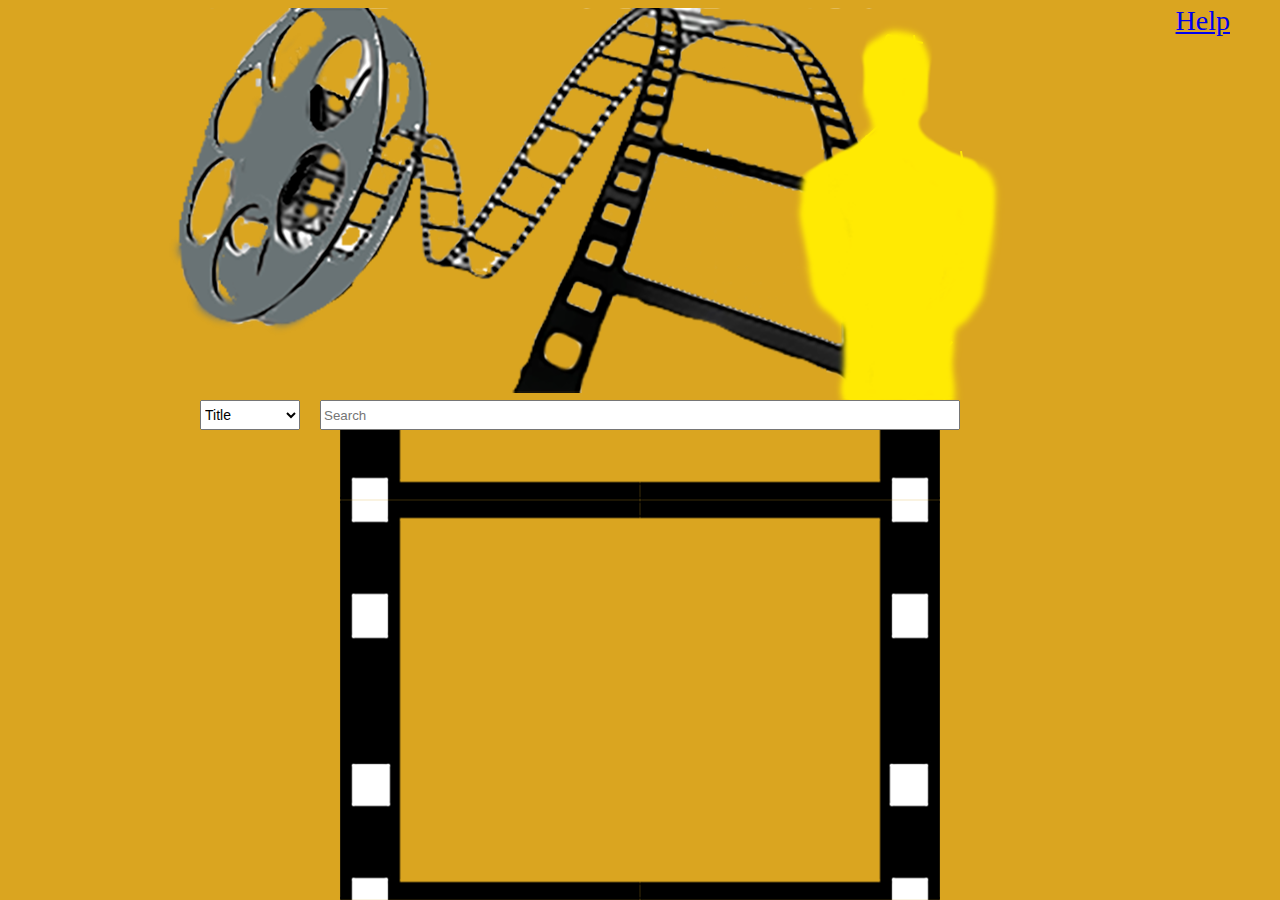
<file: WebServer/src/main/resources/public/index.html>
<html>
<head>

  <meta charset="UTF-8">
  <link rel="stylesheet" type="text/css" href="Intro_page.css">

  <title>Hello!</title>
</head>
<body>

	<div class="headImage">
  		<img src="headImage.png"/>
	</div>

    <input oninput="updateResult(this.value)" placeholder="Search"> 
	
	
	<select id="target">
	    <option value="title">Title</option>
	    <option value="category">Category</option>
    </select>

    <div id="content_1" class="inv">Content 1</div>
    <div id="content_2" class="inv">Content 2</div>
     
    <a href="Help.html" id='help'>Help</a>
    <div id="root">
    	<div class="container"></div>
    </div>
    <script src="front_page.js"></script>
</body>

</html>
</file>
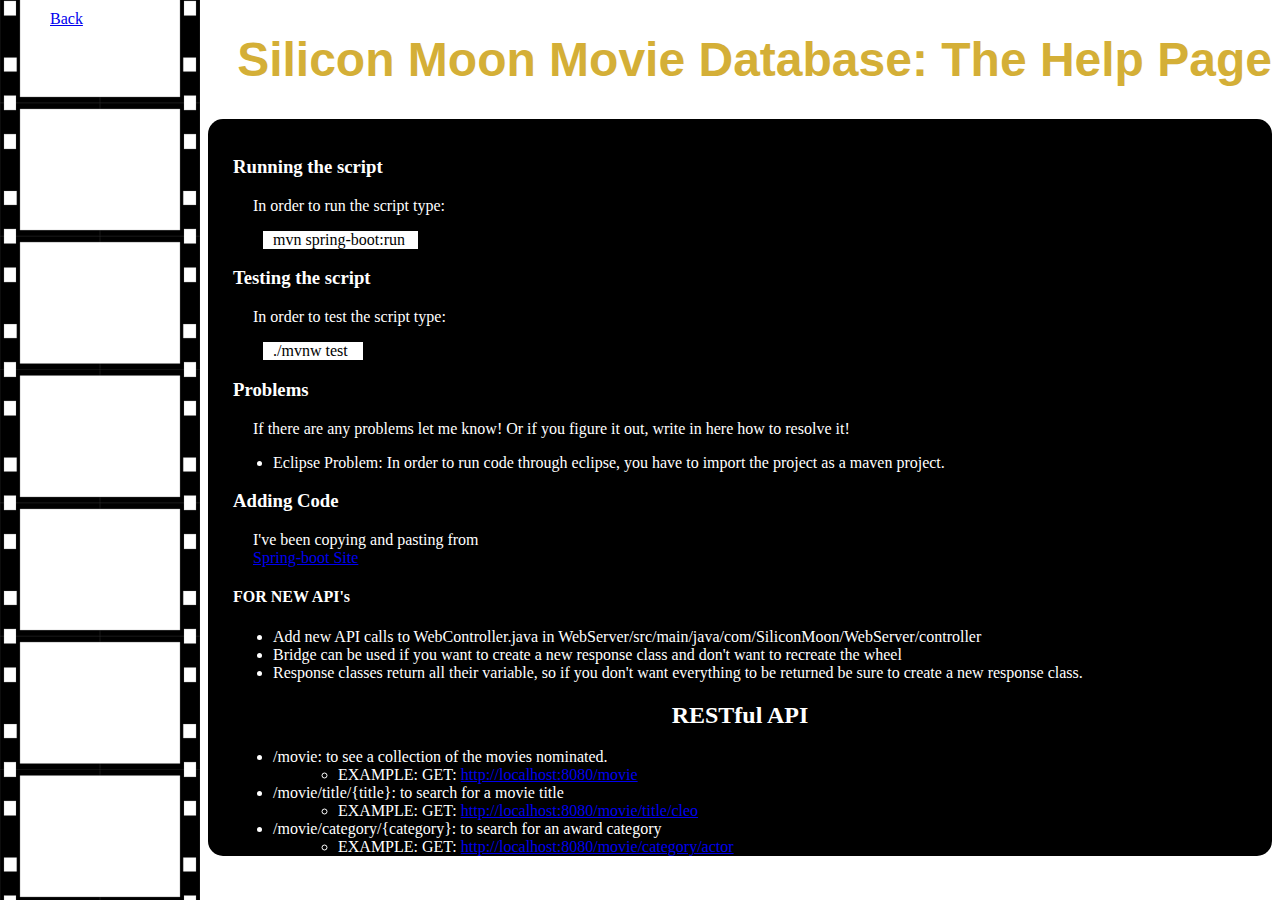
<file: WebServer/src/main/resources/public/Help.html>
<!DOCTYPE html>
<html>
<head>
<meta charset="UTF-8">
<title>Help Page</title>

<link rel="stylesheet" type="text/css" href="help.css">

</head>
<body>
	<a href="/" id='back'>Back</a>
	<h1>Silicon Moon Movie Database: The Help Page</h1> 
	
		
<div id="div3">
	<br><h3>Running the script</h3> 

		<p>In order to run the script type:

			<br><div id="div1">mvn spring-boot:run</div>


	<h3>Testing the script</h3>

		<p>In order to test the script type:

			<br><div id="div2">./mvnw test</div>


	<h3>Problems</h3> 

		<p>If there are any problems let me know! Or if you figure it out, write in here how to resolve it!
		<ul>
		<li>Eclipse Problem: In order to run code through eclipse, you have to import the project as a maven project. </li>
		</ul>


	<h3>Adding Code</h3>

		<p>I've been copying and pasting from

		<br><a href="https://adityasridhar.com/posts/how-to-create-simple-rest-apis-with-springboot">Spring-boot Site</a>

		<h4>FOR NEW API's</h4>
		<ul>
			<li> Add new API calls to WebController.java in WebServer/src/main/java/com/SiliconMoon/WebServer/controller</li>

			<li> Bridge can be used if you want to create a new response class and don't want to recreate the wheel</li>

			<li> Response classes return all their variable, so if you don't want everything to be returned be sure to create a new response class. </li> 
		</ul>




	<h2>RESTful API</h2>
	<ul>
		<li> /movie: to see a collection of the movies nominated.
			<ul>
				<li> EXAMPLE: GET: <a href="http://localhost:8080/movie">http://localhost:8080/movie</a></li>
			</ul>
		</li>
		<li> /movie/title/{title}: to search for a movie title
			<ul>
				<li>EXAMPLE: GET: <a href="http://localhost:8080/movie/title/cleo">http://localhost:8080/movie/title/cleo</a></li>
			</ul>
		</li>
		<li>/movie/category/{category}: to search for an award category
			<ul>
				<li>EXAMPLE: GET: <a href="http://localhost:8080/movie/category/actor">http://localhost:8080/movie/category/actor</a></li>
			</ul>
		</li>
	</ul>
</div>
</body>
</html>
</file>
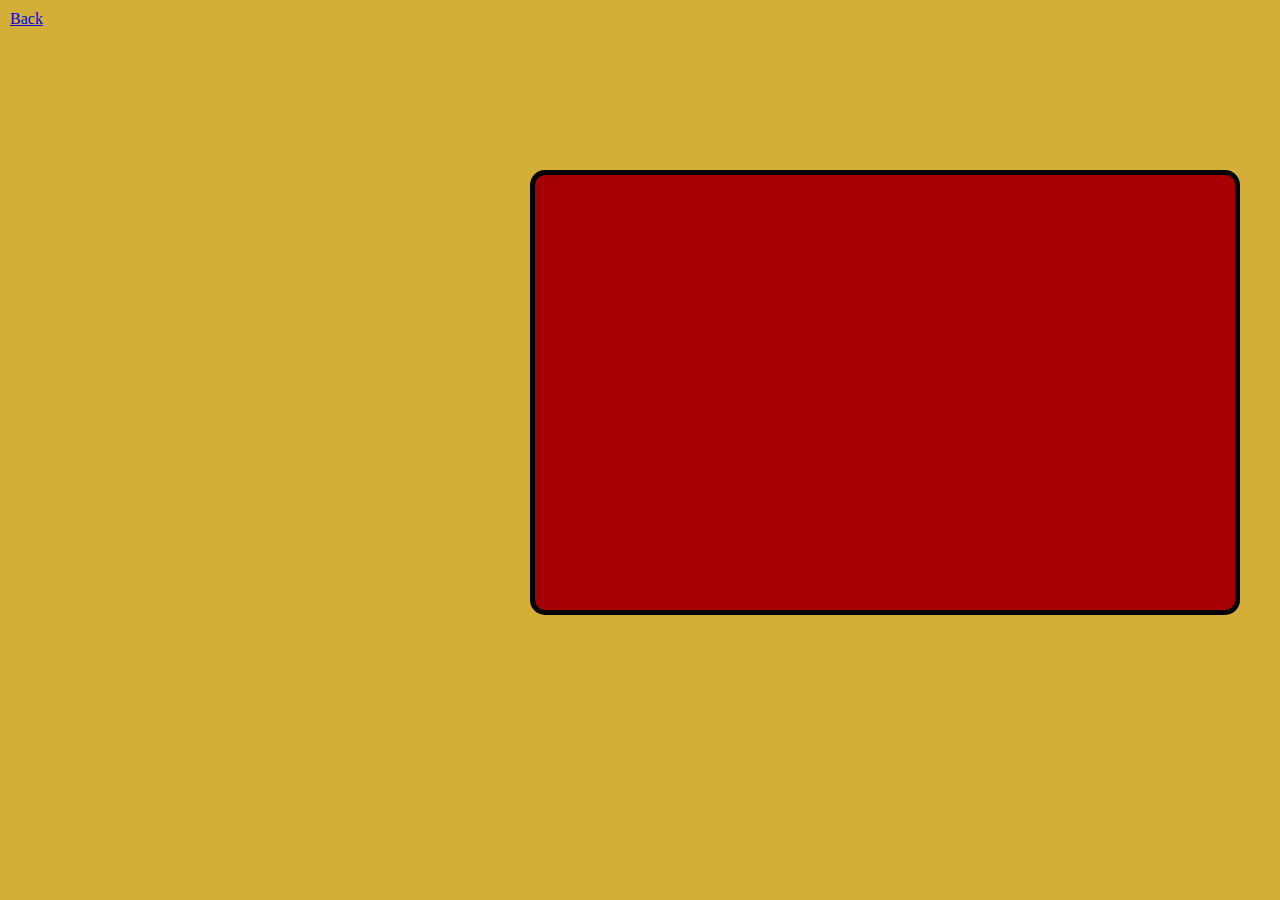
<file: WebServer/src/main/resources/public/single_page.html>
<!DOCTYPE html>
<html>
<head>
<meta charset="UTF-8">
<link rel="stylesheet" type="text/css" href="singleton.css">
<title>Movie Page</title>

</head>
<body>
	<div id='box'>
		<div class='info'></div>
	</div>
	
	<a href="/" id='back'>Back</a>
	<div id="x"></div>
	<script src="singleton.js"></script>
</body>
</html>
</file>
<file: WebServer/src/main/resources/public/Intro_page.css>
body {
	background-color: goldenrod;
/*background-image: linear-gradient(315deg, gold 45%, goldenrod 74%);
*/  
	color: white;
	text-align:center;
	vertical-align: middle;
	height: 200px;
	z-index: 0;
  
}
#headImage{
  display:block;
  z-index: 1;
  position:absolute;
  top:auto;
}

#root{
	position: center;
	top: -5px;
	background-image: url("Reel.png");
    	background-repeat:repeat-y;
    	background-position:50% 500px;
  	min-height: 500px;
  	z-index: 1;	
	
}

a#help{
	position: absolute;
	top: 5px;
	right: 50px;
	font-size:28px;
	z-index: 2;
}


input{
  position: absolute;
  right:25%;
  width: 50%;
  height: 30px;
  z-index: 3;
}

button{
  color: red;
  height: 20;
  position: absolute;
  right:35%;
  z-index: 3;
}

.container {
	z-index: 3;
  
}

.card {
  margin: 1rem;
  border: 1px solid gray;
  background-color: black;
  width: 400px;
  position: relative;
  left: 385px;
  top: 20px;
  z-index: 3;

}

a#single{
	position: absolute;
	z-index: 4;
}

p {
  color: white;
  position: center;
  top: 20px;
  text-shadow:0px 0px 10px black;
}



#target{
	position: absolute;
	left: 200px;
	height: 30px;
	width: 100px;
	font-size: 14px;
	z-index: 5;
}


#content_1.inv{
	display: none;
}

#content_2.inv{
	display:none;
}
</file>
<file: WebServer/src/main/resources/public/help.css>
@charset "UTF-8";

body {
	
	background-color: white;
	background-image: url("Reel.png");
    	background-repeat:repeat-y;
    	background-position: left;
    	background-size: 200px;
    
}

a#back{
	position:absolute;
	top: 10px;
	left: 50px;
}

h1 {
	color: #D4AF37;
	text-align: right;
	font-family: Impact, Charcoal, sans-serif;
	font-size: 48px;
	
}

h2 {
	color: white;
	text-align: center;
}

h3 {
	color: white;
	margin-left: 25px;
	
}

h4 {
	color: white;
	margin-left: 25px;
	
}

p {
	color: white;
	margin-left: 45px;
	
}

ul {
	color:white;
	margin-left: 25px
}

#div1 {
	background-color: white;
	margin-left: 55px;
	border-left: 10px solid white;
	width: 145px;
}

#div2 {
	background-color: white;
	margin-left: 55px;
	border-left: 10px solid white;
	width: 90px;
}

#div3 {
	background-color: black;
	border-radius: 15px;
	margin-left: 200px
	
}
</file>
<file: WebServer/src/main/resources/public/singleton.css>
body{
	background-color: #D4AF37;
	
}

a#back{
	position:absolute;
	top: 10px;
	left: 10px;
}

#box{
	position: absolute;
	top: 170px;
	right: 40px;
	background-color: #a60006;
	border: 5px solid black;
	border-radius: 15px;
	width: 700px;
	height: 435px;
	z-index:1;
}

#x{
	position: absolute;
	top: 170px;
	left: 100px;
}

.info{
	color: #D4AF37;
  	z-index: 2;
}

entity{
	position: relative;
	text-align: center;
	top: 0px;
	left: 400px;
	font-size: 80px;
	font-family: Impact, Charcoal, sans-serif;
}

winner {
	position: relative;
	font-size:28px;
	text-align: center;
	top: 20px;
	left: 50px;
	
	
}

awards {
	position: absolute;
	font-size:20px;
	text-align: center;
	top: 55px;
	left: 50px;
}

actors {
	position: absolute;
	font-size:20px;
	text-align: left;
	width: 200px;
	top: 140px;
	left: 450px;
}

released{
	position: absolute;
	font-size:20px;
	text-align: center;
	top: 80px;
	left: 50px;
}

plot{
	position: absolute;
	font-size:20px;
	text-align: left;
	width: 350px;
	top: 140px;
	left: 20px;
}
</file>
